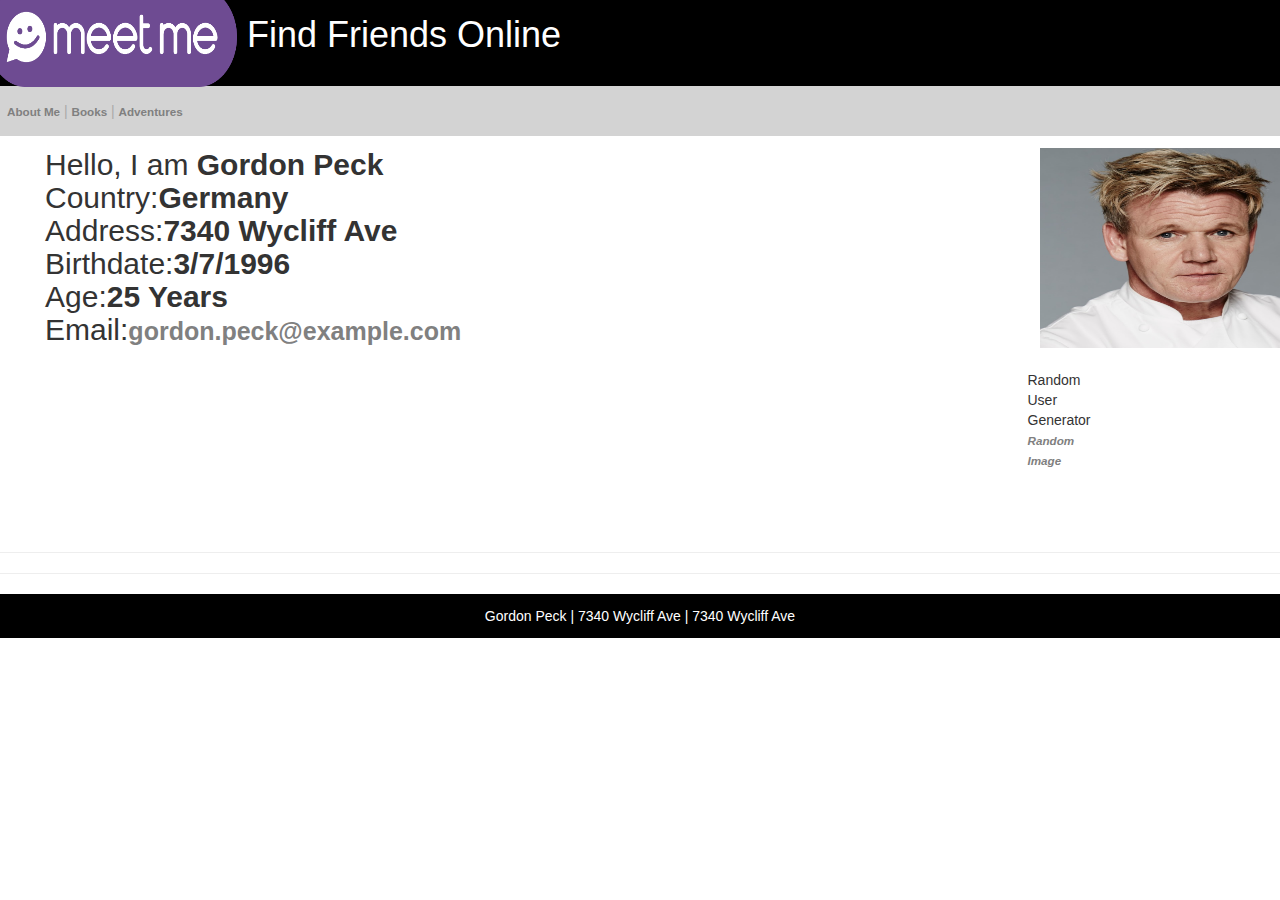
<file: public/index.html>
<!DOCTYPE html>
<html>
  <head>
    <meta charset="utf-8">
    <meta name="viewport" content="width=device-width">
    <title>repl.it</title>
    <link rel="stylesheet" href="https://maxcdn.bootstrapcdn.com/bootstrap/3.3.7/css/bootstrap.min.css">
    <script src="https://code.jquery.com/jquery-3.2.1.js"></script>
    <script src="https://maxcdn.bootstrapcdn.com/bootstrap/3.3.7/js/bootstrap.min.js"></script>
    <link href="css/style.css" rel="stylesheet" type="text/css" />
  </head>


  <body>
 <div>

    <header>
    <h1>
    <img src="img/Logo.png" height="100px" width="250px">
    Find Friends Online</h1>
    </header>

<br>

<nav>
<a href="index.html">About Me</a> |
<a href="books.html">Books</a> |
<a href="adventures.html">Adventures</a>

</nav>

<main>
  <div class="row">
    <div class="col-md-9">
      <div class="col-xs-12">
        <div class="col-sm-12">
          <div class="col-lg-9">
<h2>Hello, I am <strong>Gordon Peck</strong><br>
Country:<strong>Germany</strong><br>
 Address:<strong>7340 Wycliff Ave</strong><br>
 Birthdate:<strong>3/7/1996</strong><br>
  Age:<strong>25 Years</strong><br>
  <span>Email:</span><a href="mailto: gordon.peck@example.com"><strong>gordon.peck@example.com</strong></a><br>
  </h2>
<br>

        </div>
      </div>
    </div>
  </div>

    <div class="col-md-3">
      <div class="col-xs-12">
        <div class="col-sm-12">
          <div class="col-lg-3">
<p><img src="img/18.jpg" class="mx-auto d-block" height="200px" width="300px"><figcaption>Random User Generator <cite><a href="https://yt3.ggpht.com/ytc/AKedOLRyjJBpITMHrOd5uBG3H8GbiDmP6InaEGy_0w-0cw=s900-c-k-c0x00ffffff-no-rj">Random Image</a></cite></figcaption></p>
          </div></div></div></div>
    </div>
<br> <hr>

</main>
<hr>
<footer> Gordon Peck | 7340 Wycliff Ave | 7340 Wycliff Ave</footer>
  </div>
  </body>
</html>
</file>
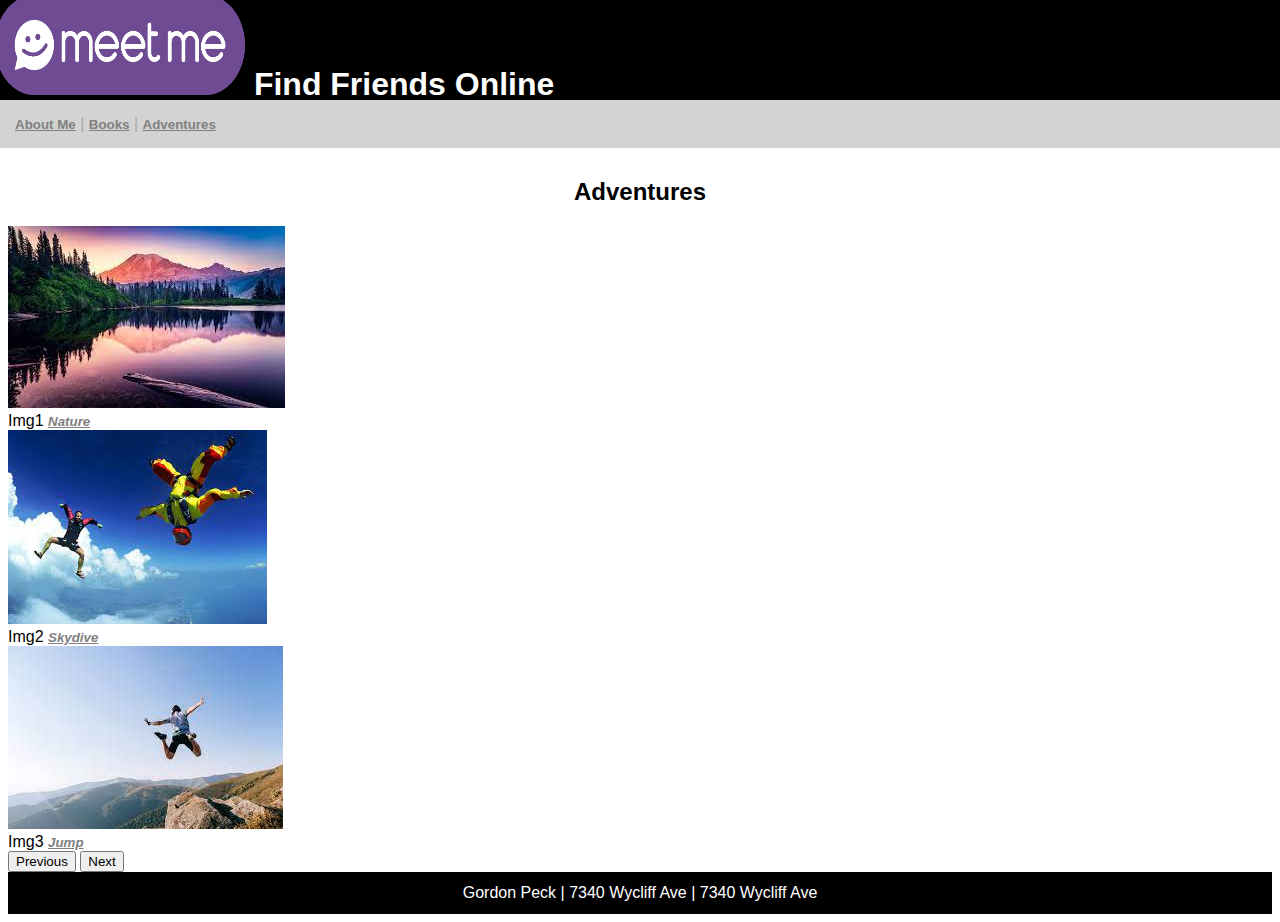
<file: public/adventures.html>
<!DOCTYPE html>
<html>
  <head>
    <meta charset="utf-8">
    <meta name="viewport" content="width=device-width">
    <title>repl.it</title>
    <link href="https://cdn.jsdelivr.net/npm/bootstrap@5.1.0/dist/css/bootstrap.min.css" rel="stylesheet" integrity="sha384-KyZXEAg3QhqLMpG8r+8fhAXLRk2vvoC2f3B09zVXn8CA5QIVfZOJ3BCsw2P0p/We" crossorigin="anonymous">
<script src="https://cdn.jsdelivr.net/npm/bootstrap@5.1.0/dist/js/bootstrap.bundle.min.js" integrity="sha384-U1DAWAznBHeqEIlVSCgzq+c9gqGAJn5c/t99JyeKa9xxaYpSvHU5awsuZVVFIhvj" crossorigin="anonymous"></script>
 <link href="css/style.css" rel="stylesheet" type="text/css" />
  </head>
  <body>
    <header>
    <h1>
    <img src="img/Logo.png" height="100px" width="250px">
    Find Friends Online</h1>
    </header>

<br>

<nav>
<a href="index.html">About Me</a> |
<a href="books.html">Books</a> |
<a href="adventures.html">Adventures</a>

</nav>

<main>
<br><center><h2> Adventures</h2></center>

<!-- Picked from Original Bootstrap Documentation -->
<div id="carouselExampleControls" class="carousel slide" data-bs-ride="carousel">
  <div class="carousel-inner">
    <div class="carousel-item active">
      <img src="img/19.jpg" class="d-block w-100" alt="NoImg"><figcaption>Img1 <cite><a href="[data-uri]">Nature</a></cite></figcaption>
    </div>
    <div class="carousel-item">
      <img src="img/20.jpg" class="d-block w-100" alt="NoImg"><figcaption>Img2 <cite><a href="[data-uri]">Skydive</a></cite></figcaption>
    </div>
    <div class="carousel-item">
      <img src="img/21.jpg" class="d-block w-100" alt="Noimg"><figcaption>Img3 <cite><a href="[data-uri]">Jump</a></cite></figcaption>
    </div>
  </div>
  <button class="carousel-control-prev" type="button" data-bs-target="#carouselExampleControls" data-bs-slide="prev">
    <span class="carousel-control-prev-icon" aria-hidden="true"></span>
    <span class="visually-hidden">Previous</span>
  </button>
  <button class="carousel-control-next" type="button" data-bs-target="#carouselExampleControls" data-bs-slide="next">
    <span class="carousel-control-next-icon" aria-hidden="true"></span>
    <span class="visually-hidden">Next</span>
  </button>
</div>
</main>
<footer> Gordon Peck | 7340 Wycliff Ave | 7340 Wycliff Ave</footer>
  </body>
</html>
</file>
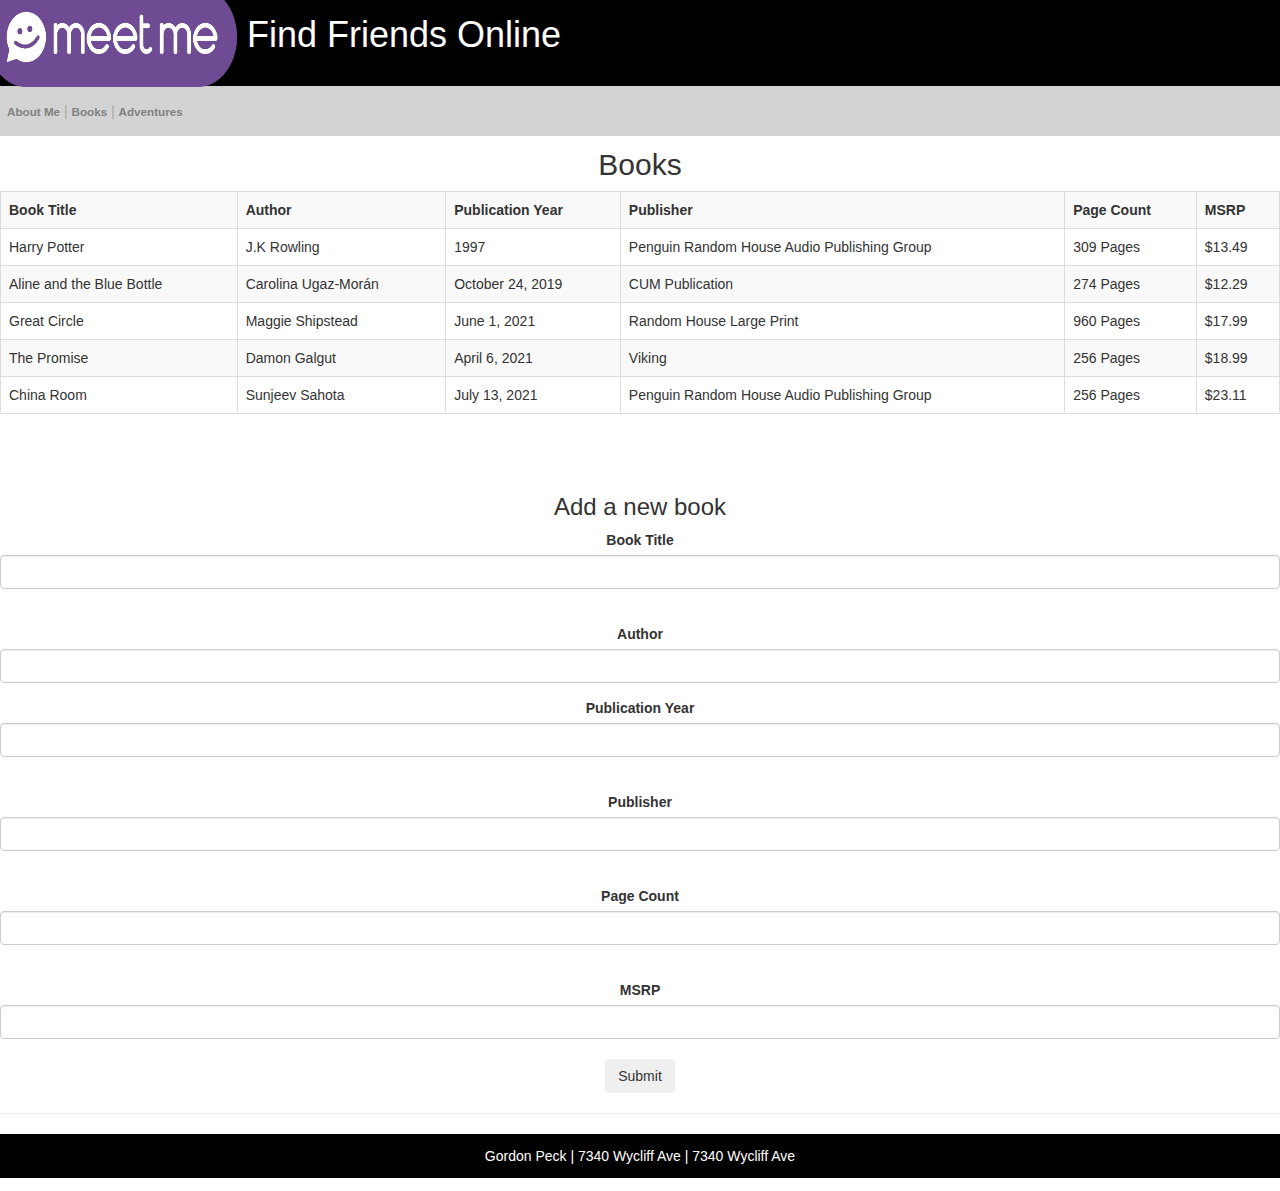
<file: public/books.html>
<!DOCTYPE html>
<html>
  <head>
    <meta charset="utf-8">
    <meta name="viewport" content="width=device-width">
    <title>repl.it</title>
     <link rel="stylesheet" href="https://maxcdn.bootstrapcdn.com/bootstrap/3.3.7/css/bootstrap.min.css">
    <script src="https://code.jquery.com/jquery-3.2.1.js"></script>
    <script src="https://maxcdn.bootstrapcdn.com/bootstrap/3.3.7/js/bootstrap.min.js"></script>
    <link href="css/style.css" rel="stylesheet" type="text/css" />
  </head>
  <body>
    <header>
    <h1>
    <img src="img/Logo.png" height="100px" width="250px">
    Find Friends Online</h1>
    </header>
<br>

<nav>
<a href="index.html">About Me</a> |
<a href="books.html">Books</a> |
<a href="adventures.html">Adventures</a>

</nav>
<main>
  <center><h2>Books</h2></center>
    <table class= "table table-bordered table-striped table-hover">
        <tr><th>Book Title</th> <th>Author</th><th>Publication Year</th><th>Publisher</th><th>Page Count</th><th>MSRP</th></tr>
        <tr><td>Harry Potter</td><td>J.K Rowling</td> <td>1997</td><td>Penguin Random House Audio Publishing Group</td><td>309 Pages</td><td>$13.49</td></tr>

                <tr><td>Aline and the Blue Bottle</td><td>Carolina Ugaz-Morán</td> <td>October 24, 2019</td><td>CUM Publication</td><td>274 Pages</td><td>$12.29</td></tr>

                        <tr><td>Great Circle</td><td>Maggie Shipstead</td> <td>June 1, 2021</td><td>Random House Large Print</td><td>960 Pages</td><td>$17.99</td></tr>

                                <tr><td>The Promise</td><td>Damon Galgut</td> <td>April 6, 2021</td><td>Viking</td><td>256 Pages</td><td>$18.99</td></tr>

                                        <tr><td>China Room</td><td>Sunjeev Sahota</td> <td> July 13, 2021</td><td>Penguin Random House Audio Publishing Group</td><td>256 Pages</td><td>$23.11</td></tr>
    </table> <br><br>

    <h3>Add a new book</h3>
       <form action="action_page.php" method="post class"> 
          <div class="form-group">

          <label for="t">Book Title</label>
         <input type="text" class="form-control" id= "t" name="Book Title"><br></div>
</div>
<div class="form-group">
          <label for="A">Author</label>
  <input type="text" class="form-control" id="A" name="A">
</div>
<div class="form-group">
   <label for="P">Publication Year</label>
  <input type="text" class="form-control" id="P" name="A"><br>
</div>
<div class="form-group">
   <label for="S">Publisher</label>
  <input type="text" class="form-control" id="S" name="S"><br>
</div>
<div class="form-group">
   <label for="C">Page Count</label>
  <input type="text" class="form-control" id="C" name="C"><br>
</div>
<div class="form-group">
   <label for="M">MSRP</label>
  <input type="text" class="form-control" id="M" name="M"><br>
  <button type="button" class="btn btn-dark">Submit</button>
</div>
  
       </form>
</main>
<hr>
<footer> Gordon Peck | 7340 Wycliff Ave | 7340 Wycliff Ave</footer>
  </body>
</html>
</file>
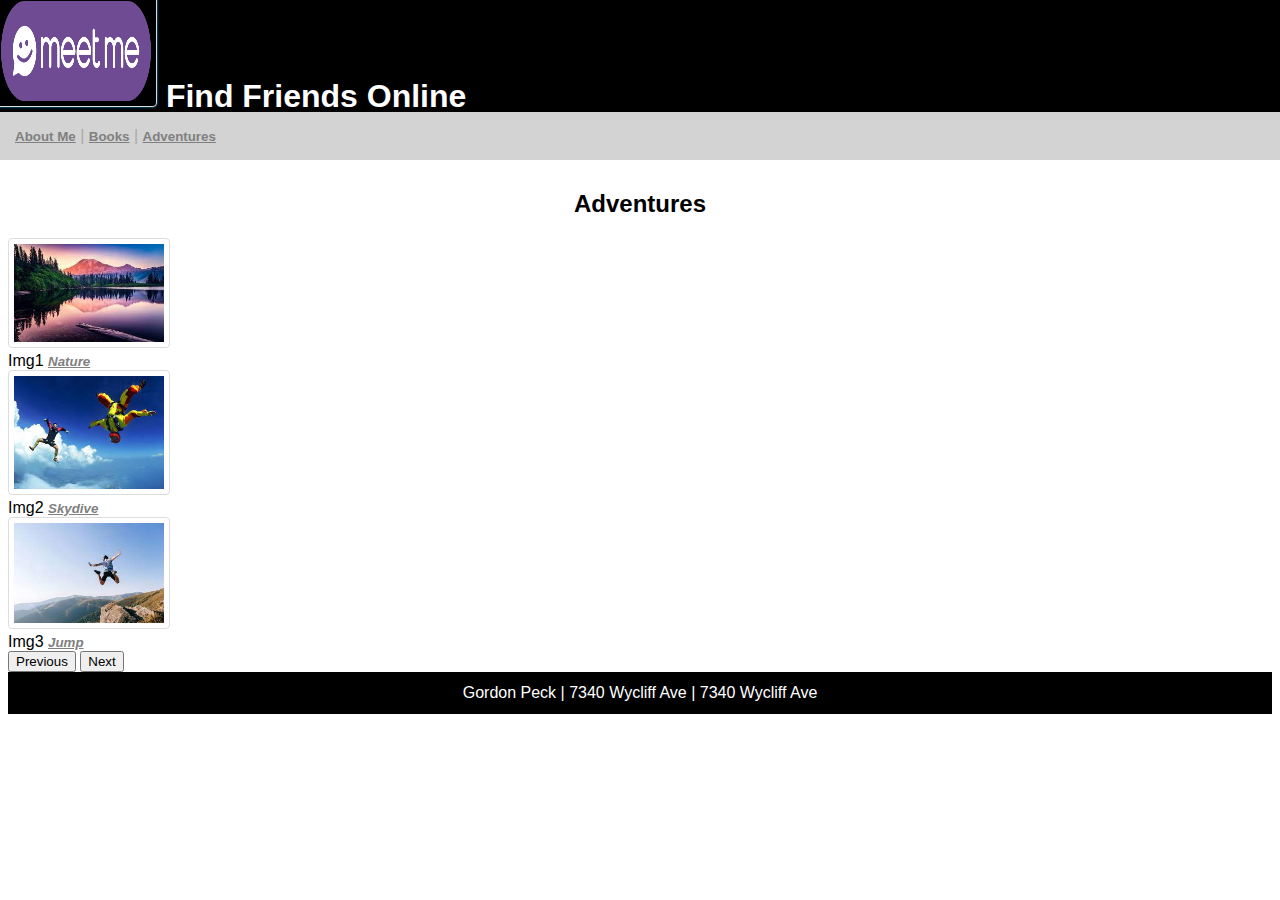
<file: app/public/adventures.html>
<!DOCTYPE html>
<html>
  <head>
    <meta charset="utf-8">
    <meta name="viewport" content="width=device-width">
    <title>repl.it</title>
    <link href="https://cdn.jsdelivr.net/npm/bootstrap@5.1.0/dist/css/bootstrap.min.css" rel="stylesheet" integrity="sha384-KyZXEAg3QhqLMpG8r+8fhAXLRk2vvoC2f3B09zVXn8CA5QIVfZOJ3BCsw2P0p/We" crossorigin="anonymous">
<script src="https://cdn.jsdelivr.net/npm/bootstrap@5.1.0/dist/js/bootstrap.bundle.min.js" integrity="sha384-U1DAWAznBHeqEIlVSCgzq+c9gqGAJn5c/t99JyeKa9xxaYpSvHU5awsuZVVFIhvj" crossorigin="anonymous"></script>
 <link href="css/style.css" rel="stylesheet" type="text/css" />
  </head>
  <body>
    <header>
    <h1>
    <img src="img/Logo.png" height="100px" width="250px">
    Find Friends Online</h1>
    </header>

<br>

<nav class="navbar navbar-default navbar-fixed-top">
  <div class="container">
<a href="index.html">About Me</a> |
<a href="books.html">Books</a> |
<a href="adventures.html">Adventures</a>

 </div>
</nav>

<main>
<br><center><h2> Adventures</h2></center>

<!-- Picked from Original Bootstrap Documentation -->
<div id="carouselExampleControls" class="carousel slide" data-bs-ride="carousel">
  <div class="carousel-inner">
    <div class="carousel-item active">
      <img src="img/19.jpg" class="d-block w-100" alt="NoImg"><figcaption>Img1 <cite><a href="[data-uri]">Nature</a></cite></figcaption>
    </div>
    <div class="carousel-item">
      <img src="img/20.jpg" class="d-block w-100" alt="NoImg"><figcaption>Img2 <cite><a href="[data-uri]">Skydive</a></cite></figcaption>
    </div>
    <div class="carousel-item">
      <img src="img/21.jpg" class="d-block w-100" alt="Noimg"><figcaption>Img3 <cite><a href="[data-uri]">Jump</a></cite></figcaption>
    </div>
  </div>
  <button class="carousel-control-prev" type="button" data-bs-target="#carouselExampleControls" data-bs-slide="prev">
    <span class="carousel-control-prev-icon" aria-hidden="true"></span>
    <span class="visually-hidden">Previous</span>
  </button>
  <button class="carousel-control-next" type="button" data-bs-target="#carouselExampleControls" data-bs-slide="next">
    <span class="carousel-control-next-icon" aria-hidden="true"></span>
    <span class="visually-hidden">Next</span>
  </button>
</div>
</main>
<footer> Gordon Peck | 7340 Wycliff Ave | 7340 Wycliff Ave</footer>
  </body>
</html>
</file>
<file: public/css/style.css>
body{
  font-family: Arial, Helvetica, sans-serif;
}
header{
  background-color: black;
  color: white;
}
h1{
   background-color: black; color : white;
   margin: -13px;
   border: 10px;
}


nav{
  background-color: lightgray; color : darkgray;
  margin: -8px; 
  padding: 15px;
}
a {
  color: gray;
  font-family: Arial, Helvetica, sans-serif;
  font-size: smaller;
  font-weight: bold;
}

h3{
  text-align: center;
}
form{
  text-align: center;
}
h4{
  border-radius: 8px;
  background-color: rgb(17, 17, 192);
  color: white;
  padding: 8px;
  font-family: Arial, Helvetica, sans-serif;
}
footer{
  text-align: center;
  color: white;
  background-color: black;
  padding:12px;
  margin-bottom: 2px;
}
ol{
  font-size: smaller;
}
ul{
  font-size: smaller;
}
p{
  font-size: smaller;
  padding: 12px;
  padding-top: 20px;
}
.even{
 border: 1px black solid;
 border-radius: 8px;
 padding: 25px;
 background-color: rgb(245, 245, 245);
 margin-top: 2px;
 margin-bottom: 2px;  
 padding-right: 50px;
 margin-right: 50px;
}
#eve{
  list-style-type: none;
}
</file>
<file: app/public/css/style.css>
body{
  font-family: Arial, Helvetica, sans-serif;
}
header{
  background-color: black;
  color: white;
}
h1{
   background-color: black; color : white;
   margin: -13px;
   border: 10px;
}

img {
  border: 1px solid #ddd;
  border-radius: 4px;
  padding: 5px;
  width: 150px;
}

img:hover {
  box-shadow: 0 0 2px 1px rgba(0, 140, 186, 0.5);
}

nav{
  background-color: lightgray; color : darkgray;
  margin: -8px; 
  padding: 15px;
}
a {
  color: gray;
  font-family: Arial, Helvetica, sans-serif;
  font-size: smaller;
  font-weight: bold;
}

h3{
  text-align: center;
}
form{
  text-align: center;
}
h4{
  border-radius: 8px;
  background-color: rgb(17, 17, 192);
  color: white;
  padding: 8px;
  font-family: Arial, Helvetica, sans-serif;
}
footer{
  text-align: center;
  color: white;
  background-color: black;
  padding:12px;
  margin-bottom: 2px;
}
ol{
  font-size: smaller;
}
ul{
  font-size: smaller;
}
p{
  font-size: smaller;
  padding: 12px;
  padding-top: 20px;
}
.even{
 border: 1px black solid;
 border-radius: 8px;
 padding: 25px;
 background-color: rgb(245, 245, 245);
 margin-top: 2px;
 margin-bottom: 2px;  
 padding-right: 50px;
 margin-right: 50px;
}
#eve{
  list-style-type: none;
}

/*table sort css from https://github.com/tristen/tablesort/blob/gh-pages/tablesort.css */
th[role=columnheader]:not(.no-sort) {
	cursor: pointer;
}

th[role=columnheader]:not(.no-sort):after {
	content: '';
	float: right;
	margin-top: 7px;
	border-width: 0 4px 4px;
	border-style: solid;
	border-color: #898989 transparent;
	visibility: visible;
	opacity: 100;
	-ms-user-select: none;
	-webkit-user-select: none;
	-moz-user-select: none;
	user-select: none;
}

th[aria-sort=ascending]:not(.no-sort):after {
	border-bottom: none;
	border-width: 4px 4px 0;
}

th[aria-sort]:not(.no-sort):after {
	visibility: visible;
	opacity: 0.4;
}

th[role=columnheader]:not(.no-sort):hover:after {
	visibility: visible;
	opacity: 1;
}

#refresh{
margin: 70px;	
}
</file>
